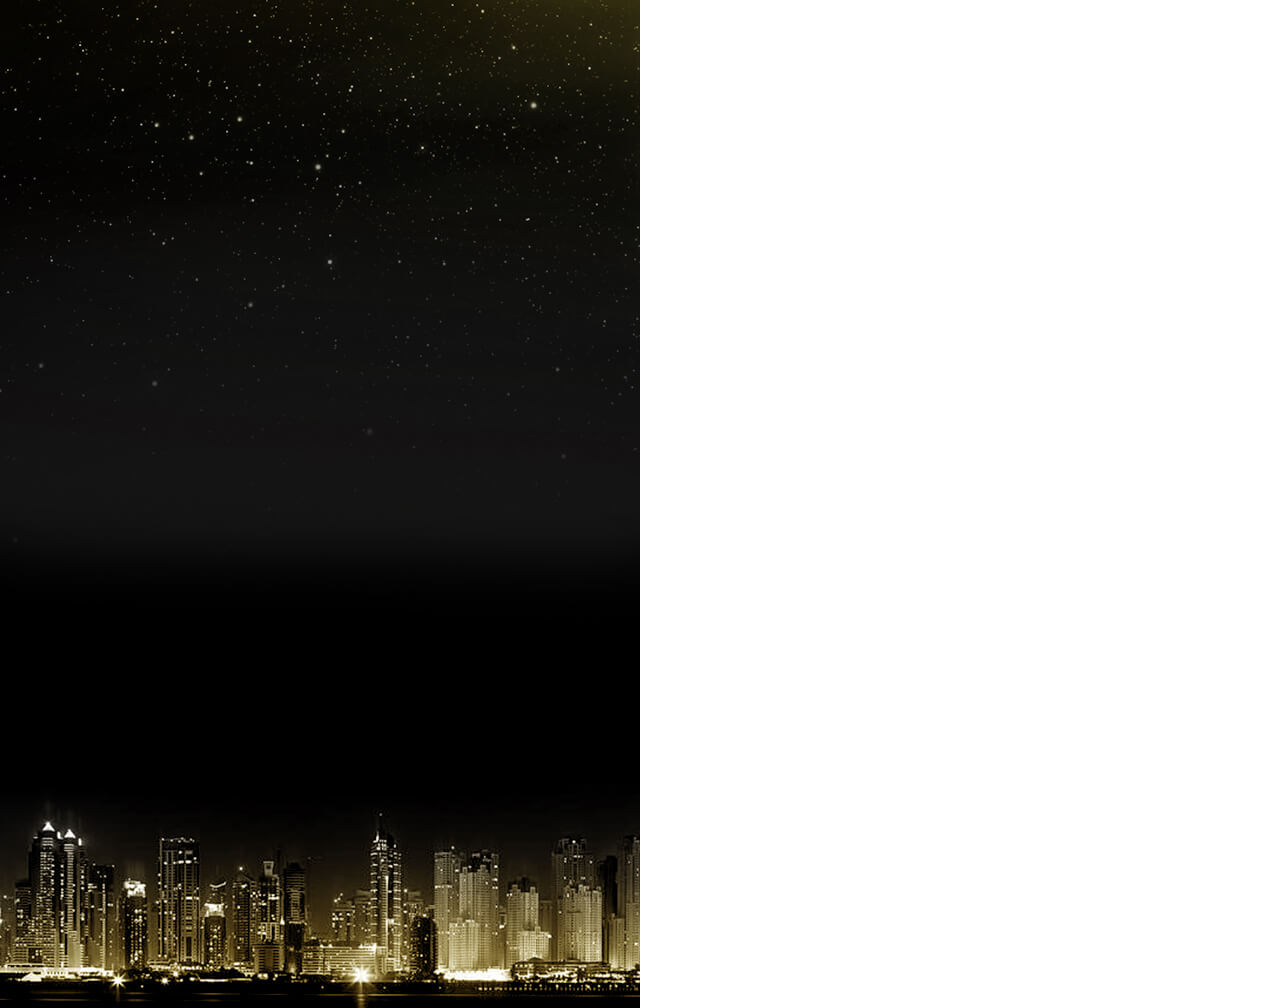
<file: app.html>
<!DOCTYPE html>
<html>
<head>
<meta charset="utf-8">
<meta name="viewport" content="target-densitydpi=device-dpi, width=640px, user-scalable=no" />
<meta name="format-detection" content="telephone=no"/>
<title>app</title>
<link rel="stylesheet" type="text/css" href="Public/css/app.zebra.css">
<script data-main="Public/lib/app.document" src="Public/lib/loader/require.js"></script>
</head>
<body >
     <div role="app-mask" class="pull-air"></div>
     <div role="app-loader" class="pull-air"></div>
     <div role="app-header"  class="pull-air"></div>
     <div role="app-content" class="pull-air">
     	<img src="Public/images/test/bg.jpg" />
     </div>
     <div role="app-footer" class="pull-air"></div>
</body>

<script> 
  	function pageInitialize(){

         // new PageLoader()
         /****load(a.html)***/
		 
		 /***加载完成 把a.html放到app-content中   ***/
		 
		 // require(['stage1'])
		 
		 //
	}
</script>

</html>
</file>
<file: Public/css/app.zebra.css>
/****************Reset*****************/
html { font-size: 100%; overflow-y: scroll; -webkit-text-size-adjust: 100%; -ms-text-size-adjust: 100%; }
body { margin: 0; font-size: 13px; line-height: 1.231; }
/*body, button, input, select, textarea, p, span { font-family: 微软雅黑,  Helvetica ;}
body, button, input, select, textarea, p, span { font-family: 微软雅黑, 黑体, 宋体, Helvetica, Verdana, sans-serif;} */
body, button, input, select, textarea, p, span { font-family:  黑体,  Helvetica, Neue;} 
/*p{font-family:  Helvetica,微软雅黑}
span{font-family:  Helvetica,微软雅黑}*/
 
::-moz-selection { background: #fe57a1; color: #fff; text-shadow: none; }
::selection { background: #fe57a1; color: #fff; text-shadow: none; }

a { color: #00e; }
a:visited { color: #551a8b; }
a:hover { color: #06e; }
a:focus { outline: thin dotted; }
a:hover, a:active { outline: 0; }

/*a:link {color: #000; text-decoration:none;} */     /* 未访问的链接 */
/*a:visited {color: #000; text-decoration:none;} */  /* 已访问的链接 */
/*a:hover {color: #000; text-decoration:none;} */    /* 当有鼠标悬停在链接上 */
/*a:active {color: #000; text-decoration:none;} */   /* 被选择的链接 */


abbr[title] { border-bottom: 1px dotted; }
b, strong { font-weight: bold; }
blockquote { margin: 1em 40px; }
dfn { font-style: italic; }
hr { display: block; height: 1px; border: 0; border-top: 1px solid #ccc; margin: 1em 0; padding: 0; }
ins { background: #ff9; color: #000; text-decoration: none; }
mark { background: #ff0; color: #000; font-style: italic; font-weight: bold; }
pre, code, kbd, samp { font-family: monospace, monospace; _font-family: 'courier new', monospace; font-size: 1em; }
pre { white-space: pre; white-space: pre-wrap; word-wrap: break-word; }
q { quotes: none; }
q:before, q:after { content: ""; content: none; }
small { font-size: 85%; }
sub, sup { font-size: 75%; line-height: 0; position: relative; vertical-align: baseline; }
sup { top: -0.5em; }
sub { bottom: -0.25em; }
ul, ol { margin: 1em 0; padding: 0 0 0 40px; }
dd { margin: 0 0 0 40px; }
nav ul, nav ol { list-style: none; list-style-image: none; margin: 0; padding: 0; }
img { border: 0; -ms-interpolation-mode: bicubic; vertical-align: middle; }
svg:not(:root) { overflow: hidden; }
figure { margin: 0; }

form { margin: 0; }
fieldset { border: 0; margin: 0; padding: 0; }
label { cursor: pointer; }
legend { border: 0; *margin-left: -7px; padding: 0; }
/*button, input, select, textarea { font-size: 100%; margin: 0; vertical-align: baseline; *vertical-align: middle; }*/
button, input { line-height: normal; *overflow: visible; }
table button, table input { *overflow: auto; }
button, input[type="button"], input[type="reset"], input[type="submit"] { cursor: pointer; -webkit-appearance: button; }
input[type="checkbox"], input[type="radio"] { box-sizing: border-box; }
input[type="search"] { -webkit-appearance: textfield; -moz-box-sizing: content-box; -webkit-box-sizing: content-box; box-sizing: content-box; }
input[type="search"]::-webkit-search-decoration { -webkit-appearance: none; }
button::-moz-focus-inner, input::-moz-focus-inner { border: 0; padding: 0; }
textarea { overflow: auto; vertical-align: top; resize: vertical; }
input:valid, textarea:valid {  }
input:invalid, textarea:invalid { background-color: #f0dddd; }
/***************/
/* Swipe 2 required styles */
	.swipe {
	  overflow: hidden;
	  /* visibility: hidden;*/
	   /*position: relative; */
	}
 	.swipe-wrap {
	  overflow: hidden;
	 /* position: relative;*/
	}
	.swipe-wrap > div {
	  float:left;
	  width:100%;
	  /*position: relative;*/
	} 
/* END required styles */


/**************************iscroll**************************************/
.iscroll-wrapper {
	position: absolute;
	width:100%;
	overflow: hidden;

	/* Prevent native touch events on Windows */
	-ms-touch-action: none;

	/* Prevent the callout on tap-hold and text selection */
	-webkit-touch-callout: none;
	-webkit-user-select: none;
	-moz-user-select: none;
	-ms-user-select: none;
	user-select: none;

	/* Prevent text resize on orientation change, useful for web-apps */
	-webkit-text-size-adjust: none;
	-moz-text-size-adjust: none;
	-ms-text-size-adjust: none;
	-o-text-size-adjust: none;
	text-size-adjust: none;
}

.iscroll-body {
	position: absolute;
	width:100%;
	/* Prevent elements to be highlighted on tap */
	-webkit-tap-highlight-color: rgba(0,0,0,0);

	/* Put the scroller into the HW Compositing layer right from the start */
	-webkit-transform: translateZ(0);
	-moz-transform: translateZ(0);
	-ms-transform: translateZ(0);
	-o-transform: translateZ(0);
	transform: translateZ(0);
}

/***************************************************************/

.clearfix:after {
content: ".";
display: block;
height: 0;
clear: both;
visibility: hidden;
}

* html .clearfix {height: 1%;}

.bgBlackOpacity-5{
    background:rgba(0, 0, 0, 0.5) !important;
}
.bgBlackOpacity-8{
    background:rgba(0, 0, 0, 0.8) !important;
}
.bgBlackOpacity-9{
    background:rgba(0, 0, 0, 0.9) !important;
}


.container-640{
    width: 640px;
    overflow: hidden;
}

.zindex-99999{
	  z-index:99999
	}


/*横排LI+去点*/
.menu-horizontal ul{
	margin:0; 
	padding:0;
	list-style:none;
	}
.menu-horizontal  ul li{
	float:left;	
	margin:0;
	padding:0;	
	}
 
.app-640{width:640px}
.app-750{width:750px}

.label-pro{
    background-color: #e44525;
    border-radius: 3px;
    bottom: 1px;
    color: white;
    font-size: 11px;
    font-weight: bold;
    padding: 2px 5px;
    position: relative;
    text-transform: uppercase;
}


.label-pao{
		background: none repeat scroll 0 0 #ff6f69;
		font-size: 0.6em;
		font-weight: normal;
		left: 60%;
		padding-top: 4px;
		position: absolute;
		top: 0;
	}
.text-24{font-size:24px}
.text-28{font-size:28px}
.text-32{font-size:32px}
.text-center{
	text-align:center;
	/*top: 50%;
	-webkit-transform:translateY(50%);
		-moz-transform:translateY(50%);
		-o-transform:translateY(50%);
		-ms-transform:translateY(50%);
		transform:translateY(50%);*/
	}

.pull-left{ float:left}
.pull-right{ float:right}
/*垂直水平居中*/
.pull-middle-center{
		text-align:center;
		/*position: relative;
		
		left: 50%;
		-webkit-transform: translateX(-50%) translateY(-50%);
		-moz-transform: translateX(-50%) translateY(-50%);
		-o-transform: translateX(-50%) translateY(-50%);
		-ms-transform: translateX(-50%) translateY(-50%);
		transform: translateX(-50%) translateY(-50%);*/
	}

.pull-air{
	 position:absolute;
	}
.pull-alhpa-0{
	 opacity:0;
	}

.layout-lt{
	  position:absolute;
	  left:0px;
	  top:0px;
	}

	
.noscroll{overflow:hidden;}
.hide{ display:none}
.hide2{visibility:hidden}
.show{display:block}
.show2{visibility:hidden}
.full-pop{
	  width:100%;
	  height:100%;
	}


/****************app.zebra********************/
.app{
	  display:none; 
	}
/************百度地图************/
.anchorBL{display:none} 


/************* 缩略图 *****************/
.thumbnail {
  position: relative;
  width: 200px;
  height: 200px;
  overflow: hidden;
}
.thumbnail img {
  position: absolute;
  left: 50%;
  top: 50%;
  height: 100%;
  width: auto;
  -webkit-transform: translate(-50%,-50%);
      -ms-transform: translate(-50%,-50%);
          transform: translate(-50%,-50%);
}
.thumbnail img.portrait {
  width: 100%;
  height: auto;
}

/**********************************************/
/* ===============================================================
Basic Swiper Styles 
================================================================*/
.swiper-container{margin:0 auto;position:relative;overflow:hidden;z-index:1}.swiper-container-no-flexbox .swiper-slide{float:left}.swiper-container-vertical>.swiper-wrapper{-webkit-box-orient:vertical;-moz-box-orient:vertical;-ms-flex-direction:column;-webkit-flex-direction:column;flex-direction:column}.swiper-wrapper{position:relative;width:100%;height:100%;z-index:1;display:-webkit-box;display:-moz-box;display:-ms-flexbox;display:-webkit-flex;display:flex;-webkit-transform-style:preserve-3d;-moz-transform-style:preserve-3d;-ms-transform-style:preserve-3d;transform-style:preserve-3d;-webkit-transition-property:-webkit-transform;-moz-transition-property:-moz-transform;-o-transition-property:-o-transform;-ms-transition-property:-ms-transform;transition-property:transform;-webkit-box-sizing:content-box;-moz-box-sizing:content-box;box-sizing:content-box}.swiper-container-android .swiper-slide,.swiper-wrapper{-webkit-transform:translate3d(0,0,0);-moz-transform:translate3d(0,0,0);-o-transform:translate(0,0);-ms-transform:translate3d(0,0,0);transform:translate3d(0,0,0)}.swiper-container-multirow>.swiper-wrapper{-webkit-box-lines:multiple;-moz-box-lines:multiple;-ms-fles-wrap:wrap;-webkit-flex-wrap:wrap;flex-wrap:wrap}.swiper-container-free-mode>.swiper-wrapper{-webkit-transition-timing-function:ease-out;-moz-transition-timing-function:ease-out;-ms-transition-timing-function:ease-out;-o-transition-timing-function:ease-out;transition-timing-function:ease-out;margin:0 auto}.swiper-slide{-webkit-transform-style:preserve-3d;-moz-transform-style:preserve-3d;-ms-transform-style:preserve-3d;transform-style:preserve-3d;-webkit-flex-shrink:0;-ms-flex:0 0 auto;flex-shrink:0;width:100%;height:100%;position:relative}.swiper-container .swiper-notification{position:absolute;left:0;top:0;pointer-events:none;opacity:0;z-index:-1000}.swiper-wp8-horizontal{-ms-touch-action:pan-y;touch-action:pan-y}.swiper-wp8-vertical{-ms-touch-action:pan-x;touch-action:pan-x}.swiper-button-next,.swiper-button-prev{position:absolute;top:50%;width:27px;height:44px;margin-top:-22px;z-index:10;cursor:pointer;-moz-background-size:27px 44px;-webkit-background-size:27px 44px;background-size:27px 44px;background-position:center;background-repeat:no-repeat}.swiper-button-next.swiper-button-disabled,.swiper-button-prev.swiper-button-disabled{opacity:.35;cursor:auto;pointer-events:none}.swiper-button-prev,.swiper-container-rtl .swiper-button-next{background-image:url("data:image/svg+xml;charset=utf-8,%3Csvg%20xmlns%3D'http%3A%2F%2Fwww.w3.org%2F2000%2Fsvg'%20viewBox%3D'0%200%2027%2044'%3E%3Cpath%20d%3D'M0%2C22L22%2C0l2.1%2C2.1L4.2%2C22l19.9%2C19.9L22%2C44L0%2C22L0%2C22L0%2C22z'%20fill%3D'%23007aff'%2F%3E%3C%2Fsvg%3E");left:10px;right:auto}.swiper-button-prev.swiper-button-black,.swiper-container-rtl .swiper-button-next.swiper-button-black{background-image:url("data:image/svg+xml;charset=utf-8,%3Csvg%20xmlns%3D'http%3A%2F%2Fwww.w3.org%2F2000%2Fsvg'%20viewBox%3D'0%200%2027%2044'%3E%3Cpath%20d%3D'M0%2C22L22%2C0l2.1%2C2.1L4.2%2C22l19.9%2C19.9L22%2C44L0%2C22L0%2C22L0%2C22z'%20fill%3D'%23000000'%2F%3E%3C%2Fsvg%3E")}.swiper-button-prev.swiper-button-white,.swiper-container-rtl .swiper-button-next.swiper-button-white{background-image:url("data:image/svg+xml;charset=utf-8,%3Csvg%20xmlns%3D'http%3A%2F%2Fwww.w3.org%2F2000%2Fsvg'%20viewBox%3D'0%200%2027%2044'%3E%3Cpath%20d%3D'M0%2C22L22%2C0l2.1%2C2.1L4.2%2C22l19.9%2C19.9L22%2C44L0%2C22L0%2C22L0%2C22z'%20fill%3D'%23ffffff'%2F%3E%3C%2Fsvg%3E")}.swiper-button-next,.swiper-container-rtl .swiper-button-prev{background-image:url("data:image/svg+xml;charset=utf-8,%3Csvg%20xmlns%3D'http%3A%2F%2Fwww.w3.org%2F2000%2Fsvg'%20viewBox%3D'0%200%2027%2044'%3E%3Cpath%20d%3D'M27%2C22L27%2C22L5%2C44l-2.1-2.1L22.8%2C22L2.9%2C2.1L5%2C0L27%2C22L27%2C22z'%20fill%3D'%23007aff'%2F%3E%3C%2Fsvg%3E");right:10px;left:auto}.swiper-button-next.swiper-button-black,.swiper-container-rtl .swiper-button-prev.swiper-button-black{background-image:url("data:image/svg+xml;charset=utf-8,%3Csvg%20xmlns%3D'http%3A%2F%2Fwww.w3.org%2F2000%2Fsvg'%20viewBox%3D'0%200%2027%2044'%3E%3Cpath%20d%3D'M27%2C22L27%2C22L5%2C44l-2.1-2.1L22.8%2C22L2.9%2C2.1L5%2C0L27%2C22L27%2C22z'%20fill%3D'%23000000'%2F%3E%3C%2Fsvg%3E")}.swiper-button-next.swiper-button-white,.swiper-container-rtl .swiper-button-prev.swiper-button-white{background-image:url("data:image/svg+xml;charset=utf-8,%3Csvg%20xmlns%3D'http%3A%2F%2Fwww.w3.org%2F2000%2Fsvg'%20viewBox%3D'0%200%2027%2044'%3E%3Cpath%20d%3D'M27%2C22L27%2C22L5%2C44l-2.1-2.1L22.8%2C22L2.9%2C2.1L5%2C0L27%2C22L27%2C22z'%20fill%3D'%23ffffff'%2F%3E%3C%2Fsvg%3E")}.swiper-pagination{position:absolute;text-align:center;-webkit-transition:300ms;-moz-transition:300ms;-o-transition:300ms;transition:300ms;-webkit-transform:translate3d(0,0,0);-ms-transform:translate3d(0,0,0);-o-transform:translate3d(0,0,0);transform:translate3d(0,0,0);z-index:10}.swiper-pagination.swiper-pagination-hidden{opacity:0}.swiper-pagination-bullet{width:8px;height:8px;display:inline-block;border-radius:100%;background:#000;opacity:.2}.swiper-pagination-clickable .swiper-pagination-bullet{cursor:pointer}.swiper-pagination-white .swiper-pagination-bullet{background:#fff}.swiper-pagination-bullet-active{opacity:1;background:#007aff}.swiper-pagination-white .swiper-pagination-bullet-active{background:#fff}.swiper-pagination-black .swiper-pagination-bullet-active{background:#000}.swiper-container-vertical>.swiper-pagination{right:10px;top:50%;-webkit-transform:translate3d(0,-50%,0);-moz-transform:translate3d(0,-50%,0);-o-transform:translate(0,-50%);-ms-transform:translate3d(0,-50%,0);transform:translate3d(0,-50%,0)}.swiper-container-vertical>.swiper-pagination .swiper-pagination-bullet{margin:5px 0;display:block}.swiper-container-horizontal>.swiper-pagination{bottom:10px;left:0;width:100%}.swiper-container-horizontal>.swiper-pagination .swiper-pagination-bullet{margin:0 5px}.swiper-container-3d{-webkit-perspective:1200px;-moz-perspective:1200px;-o-perspective:1200px;perspective:1200px}.swiper-container-3d .swiper-cube-shadow,.swiper-container-3d .swiper-slide,.swiper-container-3d .swiper-slide-shadow-bottom,.swiper-container-3d .swiper-slide-shadow-left,.swiper-container-3d .swiper-slide-shadow-right,.swiper-container-3d .swiper-slide-shadow-top,.swiper-container-3d .swiper-wrapper{-webkit-transform-style:preserve-3d;-moz-transform-style:preserve-3d;-ms-transform-style:preserve-3d;transform-style:preserve-3d}.swiper-container-3d .swiper-slide-shadow-bottom,.swiper-container-3d .swiper-slide-shadow-left,.swiper-container-3d .swiper-slide-shadow-right,.swiper-container-3d .swiper-slide-shadow-top{position:absolute;left:0;top:0;width:100%;height:100%;pointer-events:none;z-index:10}.swiper-container-3d .swiper-slide-shadow-left{background-image:-webkit-gradient(linear,left top,right top,from(rgba(0,0,0,.5)),to(rgba(0,0,0,0)));background-image:-webkit-linear-gradient(right,rgba(0,0,0,.5),rgba(0,0,0,0));background-image:-moz-linear-gradient(right,rgba(0,0,0,.5),rgba(0,0,0,0));background-image:-o-linear-gradient(right,rgba(0,0,0,.5),rgba(0,0,0,0));background-image:linear-gradient(to left,rgba(0,0,0,.5),rgba(0,0,0,0))}.swiper-container-3d .swiper-slide-shadow-right{background-image:-webkit-gradient(linear,right top,left top,from(rgba(0,0,0,.5)),to(rgba(0,0,0,0)));background-image:-webkit-linear-gradient(left,rgba(0,0,0,.5),rgba(0,0,0,0));background-image:-moz-linear-gradient(left,rgba(0,0,0,.5),rgba(0,0,0,0));background-image:-o-linear-gradient(left,rgba(0,0,0,.5),rgba(0,0,0,0));background-image:linear-gradient(to right,rgba(0,0,0,.5),rgba(0,0,0,0))}.swiper-container-3d .swiper-slide-shadow-top{background-image:-webkit-gradient(linear,left top,left bottom,from(rgba(0,0,0,.5)),to(rgba(0,0,0,0)));background-image:-webkit-linear-gradient(bottom,rgba(0,0,0,.5),rgba(0,0,0,0));background-image:-moz-linear-gradient(bottom,rgba(0,0,0,.5),rgba(0,0,0,0));background-image:-o-linear-gradient(bottom,rgba(0,0,0,.5),rgba(0,0,0,0));background-image:linear-gradient(to top,rgba(0,0,0,.5),rgba(0,0,0,0))}.swiper-container-3d .swiper-slide-shadow-bottom{background-image:-webkit-gradient(linear,left bottom,left top,from(rgba(0,0,0,.5)),to(rgba(0,0,0,0)));background-image:-webkit-linear-gradient(top,rgba(0,0,0,.5),rgba(0,0,0,0));background-image:-moz-linear-gradient(top,rgba(0,0,0,.5),rgba(0,0,0,0));background-image:-o-linear-gradient(top,rgba(0,0,0,.5),rgba(0,0,0,0));background-image:linear-gradient(to bottom,rgba(0,0,0,.5),rgba(0,0,0,0))}.swiper-container-coverflow .swiper-wrapper{-ms-perspective:1200px}.swiper-container-fade.swiper-container-free-mode .swiper-slide{-webkit-transition-timing-function:ease-out;-moz-transition-timing-function:ease-out;-ms-transition-timing-function:ease-out;-o-transition-timing-function:ease-out;transition-timing-function:ease-out}.swiper-container-fade .swiper-slide{pointer-events:none}.swiper-container-fade .swiper-slide-active{pointer-events:auto}.swiper-container-cube{overflow:visible}.swiper-container-cube .swiper-slide{pointer-events:none;visibility:hidden;-webkit-transform-origin:0 0;-moz-transform-origin:0 0;-ms-transform-origin:0 0;transform-origin:0 0;-webkit-backface-visibility:hidden;-moz-backface-visibility:hidden;-ms-backface-visibility:hidden;backface-visibility:hidden;width:100%;height:100%}.swiper-container-cube.swiper-container-rtl .swiper-slide{-webkit-transform-origin:100% 0;-moz-transform-origin:100% 0;-ms-transform-origin:100% 0;transform-origin:100% 0}.swiper-container-cube .swiper-slide-active,.swiper-container-cube .swiper-slide-next,.swiper-container-cube .swiper-slide-next+.swiper-slide,.swiper-container-cube .swiper-slide-prev{pointer-events:auto;visibility:visible}.swiper-container-cube .swiper-cube-shadow{position:absolute;left:0;bottom:0;width:100%;height:100%;background:#000;opacity:.6;-webkit-filter:blur(50px);filter:blur(50px)}.swiper-container-cube.swiper-container-vertical .swiper-cube-shadow{z-index:0}.swiper-scrollbar{border-radius:10px;position:relative;-ms-touch-action:none;background:rgba(0,0,0,.1)}.swiper-container-horizontal>.swiper-scrollbar{position:absolute;left:1%;bottom:3px;z-index:50;height:5px;width:98%}.swiper-container-vertical>.swiper-scrollbar{position:absolute;right:3px;top:1%;z-index:50;width:5px;height:98%}.swiper-scrollbar-drag{height:100%;width:100%;position:relative;background:rgba(0,0,0,.5);border-radius:10px;left:0;top:0}.swiper-scrollbar-cursor-drag{cursor:move}.swiper-lazy-preloader{width:42px;height:42px;position:absolute;left:50%;top:50%;margin-left:-21px;margin-top:-21px;z-index:10;-webkit-transform-origin:50%;-moz-transform-origin:50%;transform-origin:50%;-webkit-animation:swiper-preloader-spin 1s steps(12,end)infinite;-moz-animation:swiper-preloader-spin 1s steps(12,end)infinite;animation:swiper-preloader-spin 1s steps(12,end)infinite}.swiper-lazy-preloader:after{display:block;content:"";width:100%;height:100%;background-image:url("data:image/svg+xml;charset=utf-8,%3Csvg%20viewBox%3D'0%200%20120%20120'%20xmlns%3D'http%3A%2F%2Fwww.w3.org%2F2000%2Fsvg'%20xmlns%3Axlink%3D'http%3A%2F%2Fwww.w3.org%2F1999%2Fxlink'%3E%3Cdefs%3E%3Cline%20id%3D'l'%20x1%3D'60'%20x2%3D'60'%20y1%3D'7'%20y2%3D'27'%20stroke%3D'%236c6c6c'%20stroke-width%3D'11'%20stroke-linecap%3D'round'%2F%3E%3C%2Fdefs%3E%3Cg%3E%3Cuse%20xlink%3Ahref%3D'%23l'%20opacity%3D'.27'%2F%3E%3Cuse%20xlink%3Ahref%3D'%23l'%20opacity%3D'.27'%20transform%3D'rotate(30%2060%2C60)'%2F%3E%3Cuse%20xlink%3Ahref%3D'%23l'%20opacity%3D'.27'%20transform%3D'rotate(60%2060%2C60)'%2F%3E%3Cuse%20xlink%3Ahref%3D'%23l'%20opacity%3D'.27'%20transform%3D'rotate(90%2060%2C60)'%2F%3E%3Cuse%20xlink%3Ahref%3D'%23l'%20opacity%3D'.27'%20transform%3D'rotate(120%2060%2C60)'%2F%3E%3Cuse%20xlink%3Ahref%3D'%23l'%20opacity%3D'.27'%20transform%3D'rotate(150%2060%2C60)'%2F%3E%3Cuse%20xlink%3Ahref%3D'%23l'%20opacity%3D'.37'%20transform%3D'rotate(180%2060%2C60)'%2F%3E%3Cuse%20xlink%3Ahref%3D'%23l'%20opacity%3D'.46'%20transform%3D'rotate(210%2060%2C60)'%2F%3E%3Cuse%20xlink%3Ahref%3D'%23l'%20opacity%3D'.56'%20transform%3D'rotate(240%2060%2C60)'%2F%3E%3Cuse%20xlink%3Ahref%3D'%23l'%20opacity%3D'.66'%20transform%3D'rotate(270%2060%2C60)'%2F%3E%3Cuse%20xlink%3Ahref%3D'%23l'%20opacity%3D'.75'%20transform%3D'rotate(300%2060%2C60)'%2F%3E%3Cuse%20xlink%3Ahref%3D'%23l'%20opacity%3D'.85'%20transform%3D'rotate(330%2060%2C60)'%2F%3E%3C%2Fg%3E%3C%2Fsvg%3E");background-position:50%;-webkit-background-size:100%;background-size:100%;background-repeat:no-repeat}.swiper-lazy-preloader-white:after{background-image:url("data:image/svg+xml;charset=utf-8,%3Csvg%20viewBox%3D'0%200%20120%20120'%20xmlns%3D'http%3A%2F%2Fwww.w3.org%2F2000%2Fsvg'%20xmlns%3Axlink%3D'http%3A%2F%2Fwww.w3.org%2F1999%2Fxlink'%3E%3Cdefs%3E%3Cline%20id%3D'l'%20x1%3D'60'%20x2%3D'60'%20y1%3D'7'%20y2%3D'27'%20stroke%3D'%23fff'%20stroke-width%3D'11'%20stroke-linecap%3D'round'%2F%3E%3C%2Fdefs%3E%3Cg%3E%3Cuse%20xlink%3Ahref%3D'%23l'%20opacity%3D'.27'%2F%3E%3Cuse%20xlink%3Ahref%3D'%23l'%20opacity%3D'.27'%20transform%3D'rotate(30%2060%2C60)'%2F%3E%3Cuse%20xlink%3Ahref%3D'%23l'%20opacity%3D'.27'%20transform%3D'rotate(60%2060%2C60)'%2F%3E%3Cuse%20xlink%3Ahref%3D'%23l'%20opacity%3D'.27'%20transform%3D'rotate(90%2060%2C60)'%2F%3E%3Cuse%20xlink%3Ahref%3D'%23l'%20opacity%3D'.27'%20transform%3D'rotate(120%2060%2C60)'%2F%3E%3Cuse%20xlink%3Ahref%3D'%23l'%20opacity%3D'.27'%20transform%3D'rotate(150%2060%2C60)'%2F%3E%3Cuse%20xlink%3Ahref%3D'%23l'%20opacity%3D'.37'%20transform%3D'rotate(180%2060%2C60)'%2F%3E%3Cuse%20xlink%3Ahref%3D'%23l'%20opacity%3D'.46'%20transform%3D'rotate(210%2060%2C60)'%2F%3E%3Cuse%20xlink%3Ahref%3D'%23l'%20opacity%3D'.56'%20transform%3D'rotate(240%2060%2C60)'%2F%3E%3Cuse%20xlink%3Ahref%3D'%23l'%20opacity%3D'.66'%20transform%3D'rotate(270%2060%2C60)'%2F%3E%3Cuse%20xlink%3Ahref%3D'%23l'%20opacity%3D'.75'%20transform%3D'rotate(300%2060%2C60)'%2F%3E%3Cuse%20xlink%3Ahref%3D'%23l'%20opacity%3D'.85'%20transform%3D'rotate(330%2060%2C60)'%2F%3E%3C%2Fg%3E%3C%2Fsvg%3E")}@-webkit-keyframes swiper-preloader-spin{100%{-webkit-transform:rotate(360deg)}}@keyframes swiper-preloader-spin{100%{transform:rotate(360deg)}}
/*=======================================================*/
/* ===============================================================
2D飘零
================================================================*/
.flutter {
    width:640px;
    height: 1008px;
    overflow: hidden;
    position: absolute  
}
.flutter #leafid 
{
    position: absolute;
    width: 100px;
    height: 100px;
    -webkit-animation-iteration-count: infinite, infinite;
    -webkit-animation-direction: normal, normal;
    -webkit-animation-timing-function: linear, ease-in;
}
.flutter > div > img {
     position: absolute;
     width: 100px;
     height: 100px;
     -webkit-animation-iteration-count: infinite;
     -webkit-animation-direction: alternate;
     -webkit-animation-timing-function: ease-in-out;
     -webkit-transform-origin: 50% -100%;
}
@-webkit-keyframes flutter_fade
{
    0%   { opacity: 1; }
    95%  { opacity: 1; }
    100% { opacity: 0; }
}
@-webkit-keyframes flutter_drop
{
    0%   { -webkit-transform: translate(0px, -50px); }
    100% { -webkit-transform: translate(0px, 1008px); }
}

@-webkit-keyframes flutter_clockwiseSpin
{
    0%   { -webkit-transform: rotate(-50deg); }
    100% { -webkit-transform: rotate(50deg); }
}

@-webkit-keyframes flutter_counterclockwiseSpinAndFlip 
{
    0%   { -webkit-transform: scale(-1, 1) rotate(50deg); }
    100% { -webkit-transform: scale(-1, 1) rotate(-50deg); }
}
/*=======================================================*/
</file>
